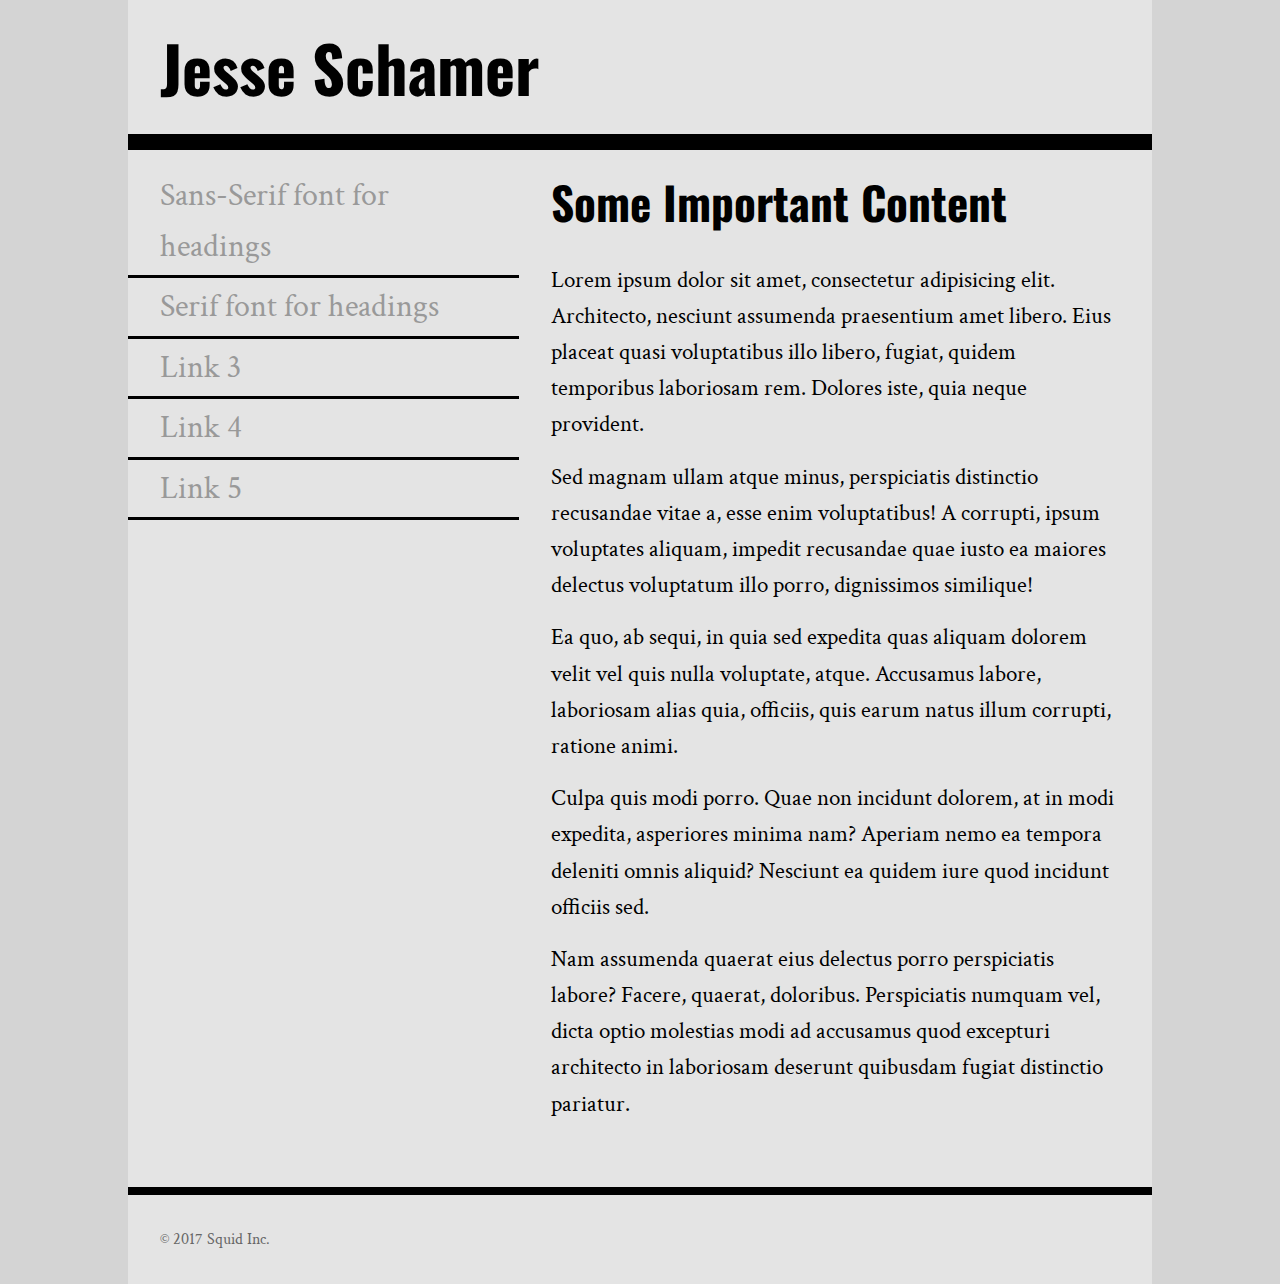
<file: index.html>
<!DOCTYPE html>
<html lang="en">
<head>
    <meta charset="UTF-8">
    <link href="https://fonts.googleapis.com/css?family=Crimson+Text|Oswald" rel="stylesheet">
    <title>Font Assignment</title>
    <!-- two pages are 
    index.html with sans-serif headings and serif body text
    
    two.html with serif headings and sans-serif body text
    
    don't forget to add your google font <link> in the right place
    -->
    <meta name="viewpoint" content="width=device-width" />
    <link href="one.css" rel="stylesheet" type="text/css"/>
</head>
<body>
    <div class="wrapper">
        <header>
            <h1>Jesse Schamer</h1>
        </header>
        <nav>
            <ul>
                <li><a href="index.html">Sans-Serif font for headings</a></li>
                <li><a href="two.html">Serif font for headings</a></li>
                <li><a href="#">Link 3</a></li>
                <li><a href="#">Link 4</a></li>
                <li><a href="#">Link 5</a></li>
            </ul>
        </nav>
        <main>
            <h2>Some Important Content</h2>
            <p>Lorem ipsum dolor sit amet, consectetur adipisicing elit. Architecto, nesciunt assumenda praesentium amet libero. Eius placeat quasi voluptatibus illo libero, fugiat, quidem temporibus laboriosam rem. Dolores iste, quia neque provident.</p>
            <p>Sed magnam ullam atque minus, perspiciatis distinctio recusandae vitae a, esse enim voluptatibus! A corrupti, ipsum voluptates aliquam, impedit recusandae quae iusto ea maiores delectus voluptatum illo porro, dignissimos similique!</p>
            <p>Ea quo, ab sequi, in quia sed expedita quas aliquam dolorem velit vel quis nulla voluptate, atque. Accusamus labore, laboriosam alias quia, officiis, quis earum natus illum corrupti, ratione animi.</p>
            <p>Culpa quis modi porro. Quae non incidunt dolorem, at in modi expedita, asperiores minima nam? Aperiam nemo ea tempora deleniti omnis aliquid? Nesciunt ea quidem iure quod incidunt officiis sed.</p>
            <p>Nam assumenda quaerat eius delectus porro perspiciatis labore? Facere, quaerat, doloribus. Perspiciatis numquam vel, dicta optio molestias modi ad accusamus quod excepturi architecto in laboriosam deserunt quibusdam fugiat distinctio pariatur.</p>
        </main>
        <footer>
            <p>&copy; 2017 Squid Inc.</p>
        </footer>
    </div>
</body>
</html>
</file>
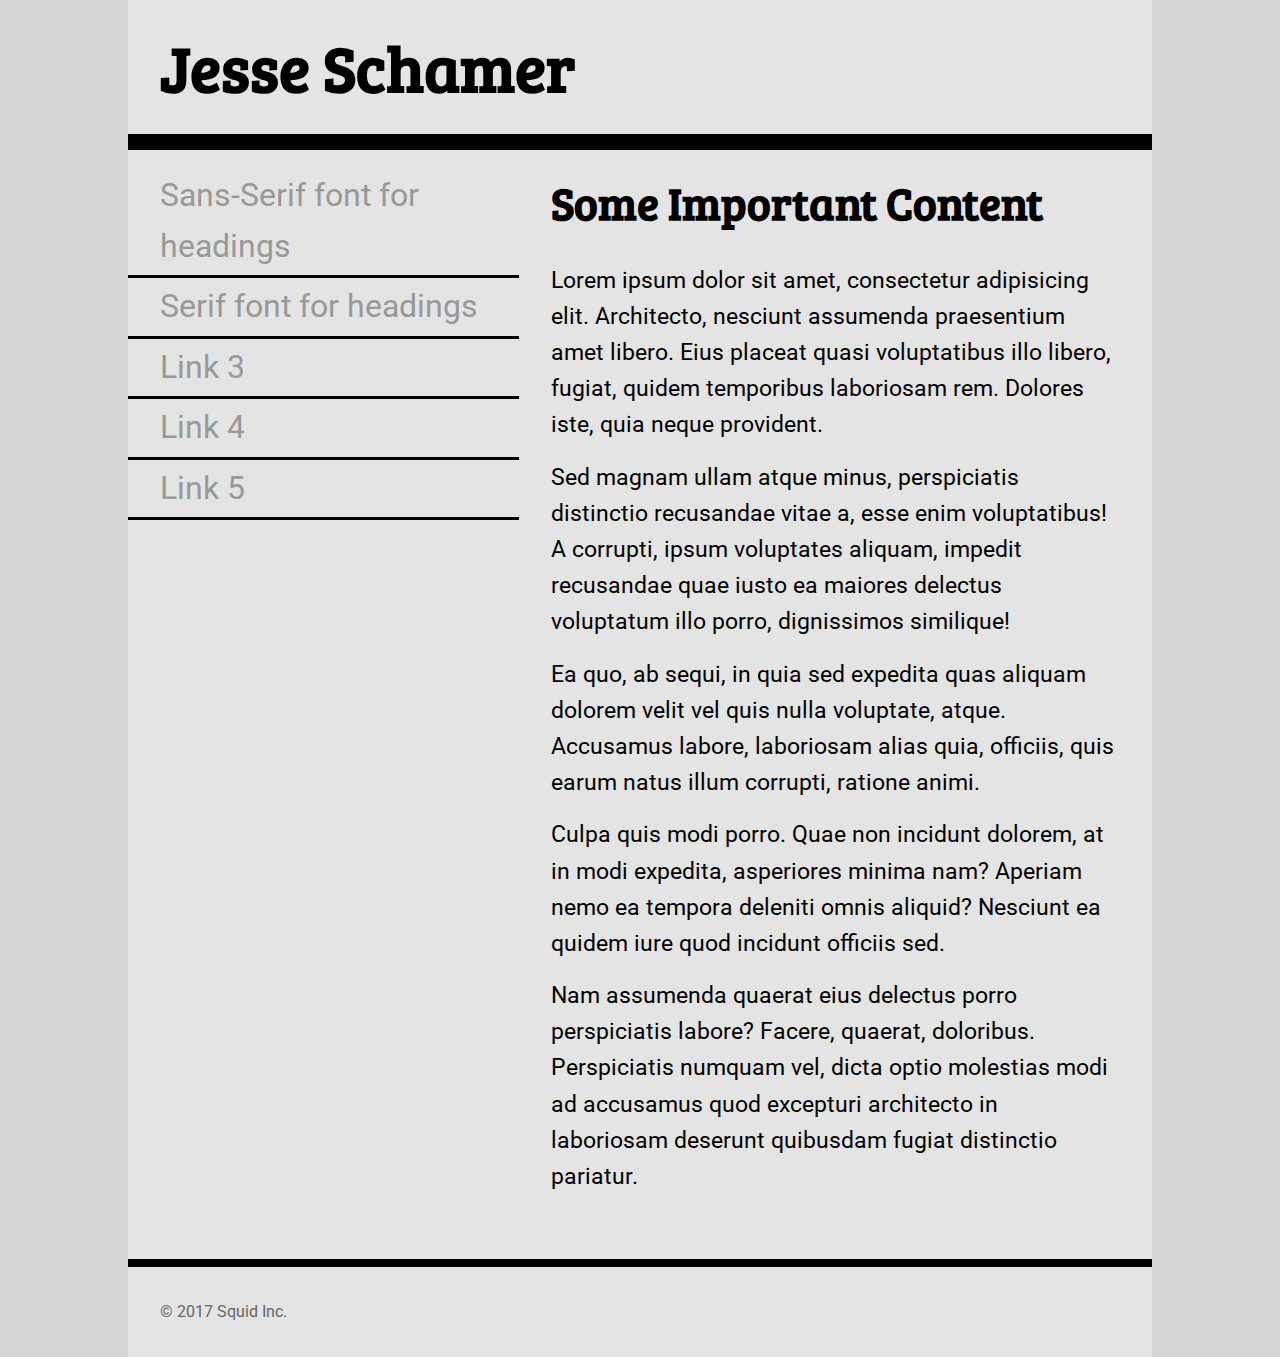
<file: two.html>
<!DOCTYPE html>
<html lang="en">
<head>
    <meta charset="UTF-8">
    <link href="https://fonts.googleapis.com/css?family=Bree+Serif|Crete+Round|Mukta|Roboto" rel="stylesheet">
    <title>Font Assignment</title>
    <!-- two pages are 
    index.html with sans-serif headings and serif body text
    
    two.html with serif headings and sans-serif body text
    
    don't forget to add your google font <link> in the right place
    -->
    <meta name="viewpoint" content="width=device-width" />
    <link href="two.css" rel="stylesheet" type="text/css"/>
</head>
<body>
    <div class="wrapper">
        <header>
            <h1>Jesse Schamer</h1>
        </header>
        <nav>
            <ul>
                <li><a href="index.html">Sans-Serif font for headings</a></li>
                <li><a href="two.html">Serif font for headings</a></li>
                <li><a href="#">Link 3</a></li>
                <li><a href="#">Link 4</a></li>
                <li><a href="#">Link 5</a></li>
            </ul>
        </nav>
        <main>
            <h2>Some Important Content</h2>
            <p>Lorem ipsum dolor sit amet, consectetur adipisicing elit. Architecto, nesciunt assumenda praesentium amet libero. Eius placeat quasi voluptatibus illo libero, fugiat, quidem temporibus laboriosam rem. Dolores iste, quia neque provident.</p>
            <p>Sed magnam ullam atque minus, perspiciatis distinctio recusandae vitae a, esse enim voluptatibus! A corrupti, ipsum voluptates aliquam, impedit recusandae quae iusto ea maiores delectus voluptatum illo porro, dignissimos similique!</p>
            <p>Ea quo, ab sequi, in quia sed expedita quas aliquam dolorem velit vel quis nulla voluptate, atque. Accusamus labore, laboriosam alias quia, officiis, quis earum natus illum corrupti, ratione animi.</p>
            <p>Culpa quis modi porro. Quae non incidunt dolorem, at in modi expedita, asperiores minima nam? Aperiam nemo ea tempora deleniti omnis aliquid? Nesciunt ea quidem iure quod incidunt officiis sed.</p>
            <p>Nam assumenda quaerat eius delectus porro perspiciatis labore? Facere, quaerat, doloribus. Perspiciatis numquam vel, dicta optio molestias modi ad accusamus quod excepturi architecto in laboriosam deserunt quibusdam fugiat distinctio pariatur.</p>
        </main>
        <footer>
            <p>&copy; 2017 Squid Inc.</p>
        </footer>
    </div>
</body>
</html>
</file>
<file: one.css>
*{
    padding: 0;
    margin: 0;
    box-sizing: border-box;
}
html{
    font-size: 16px;
    line-height: 1.6;
    font-family: 'Crimson Text', 'Times New Roman', serif;
}
html,body{
    background-color: #d4d4d4;
}
h1{
    font-family: 'Oswald', 'Tahoma', sans-serif;
    font-size: 3.998rem;
    padding:1rem 2rem;
}
h2{
    font-family: 'Oswald', 'Tahoma', sans-serif;
    font-size: 2.827rem;
    padding:1rem 2rem;
}
nav ul{
    padding:1rem 0;
}
nav li{
    font-size: 1.999rem;
    list-style-type: none;
}
nav li>a{
    display: block;
    text-decoration: none;
    border-bottom: 0.2rem solid black;
    padding: 0.2rem 2rem;
    color: #999;
}
nav li>a:hover,
nav li>a:active{
    color: #222;
}
p{
    font-size: 1.414rem;
    padding:0.5rem 2rem;
}
main p:last-child{
    padding-bottom: 4rem;
}
.wrapper{
    width: 80%;
    max-width: 1200px;
    margin: 0 auto;
    background-color: #e4e4e4;
}
header{
    width:100%;
    border-bottom: 1rem solid black;
}
nav{
    float:left;
    width: 38.2%;
}
main{
    float:right;
    width: 61.8%;
}
footer{
    clear:both;
    width: 100%;
    border-top: 0.5rem solid black;
}
footer p{
    font-size: 1rem;
    padding: 2rem;
    color: #666;
}
</file>
<file: two.css>
*{
    padding: 0;
    margin: 0;
    box-sizing: border-box;
}
html{
    font-size: 16px;
    line-height: 1.6;
    font-family: 'Roboto', 'Arial Narrow', sans-serif;
}
html,body{
    background-color: #d4d4d4;
}
h1{
    font-family: 'Bree Serif', 'Georgia', serif;
    font-size: 3.998rem;
    padding:1rem 2rem;
}
h2{
    font-family: 'Bree Serif', 'Georgia', serif;
    font-size: 2.827rem;
    padding:1rem 2rem;
}
nav ul{
    padding:1rem 0;
}
nav li{
    font-size: 1.999rem;
    list-style-type: none;
}
nav li>a{
    display: block;
    text-decoration: none;
    border-bottom: 0.2rem solid black;
    padding: 0.2rem 2rem;
    color: #999;
}
nav li>a:hover,
nav li>a:active{
    color: #222;
}
p{
    font-size: 1.414rem;
    padding:0.5rem 2rem;
}
main p:last-child{
    padding-bottom: 4rem;
}
.wrapper{
    width: 80%;
    max-width: 1200px;
    margin: 0 auto;
    background-color: #e4e4e4;
}
header{
    width:100%;
    border-bottom: 1rem solid black;
}
nav{
    float:left;
    width: 38.2%;
}
main{
    float:right;
    width: 61.8%;
}
footer{
    clear:both;
    width: 100%;
    border-top: 0.5rem solid black;
}
footer p{
    font-size: 1rem;
    padding: 2rem;
    color: #666;
}
</file>
